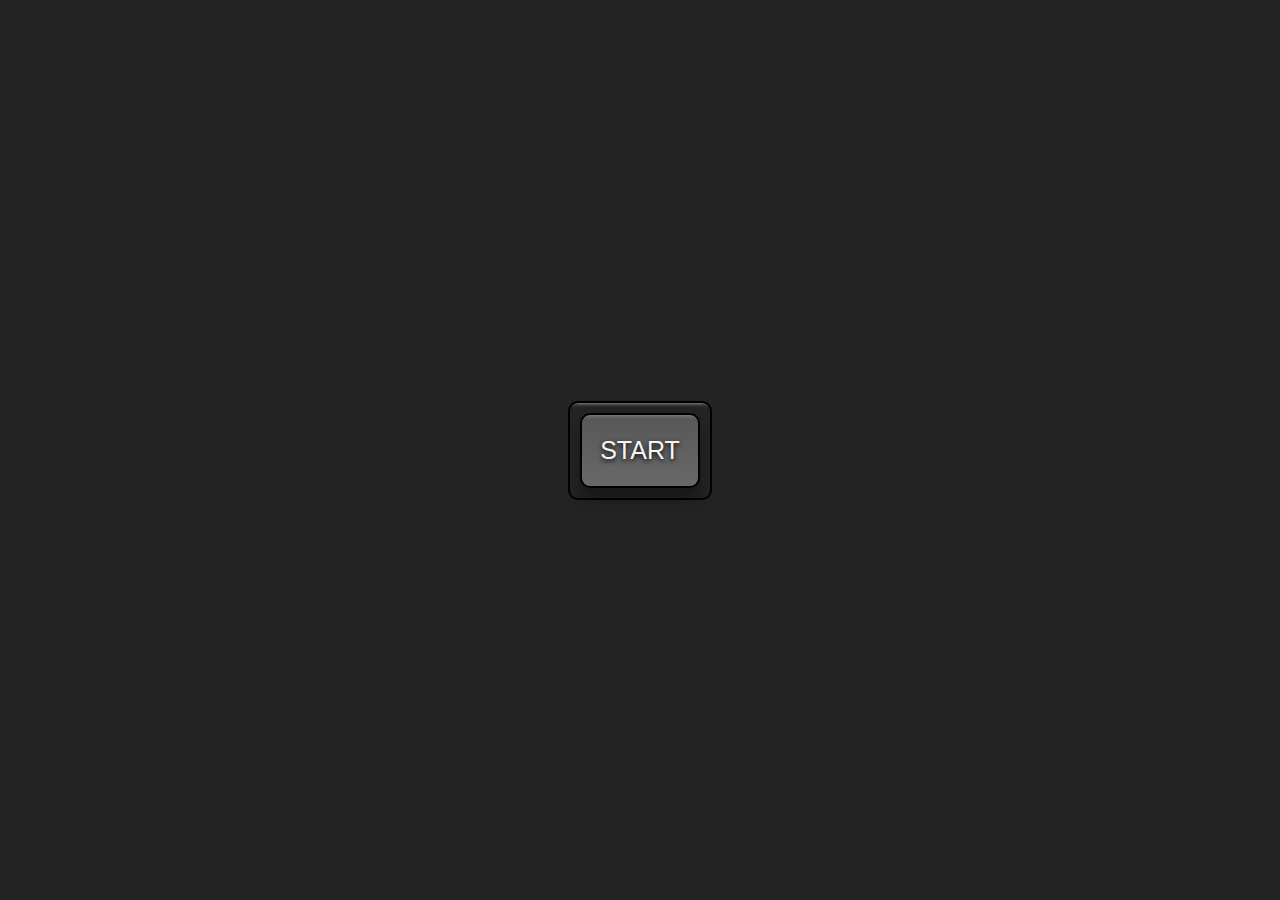
<file: index.html>
<!DOCTYPE html>
<html lang="en">

<head>
  <meta charset="UTF-8">
  <meta http-equiv="X-UA-Compatible" content="IE=edge">
  <meta name="viewport" content="width=device-width, initial-scale=1.0">
  <link rel="icon" type="image/png" href="https://www.google.com/s2/favicons?domain=zerotomastery.io">
  <link rel="stylesheet" href="style.css">
  <title>Picture in Picture App</title>
</head>

<body>
  <!-- Video -->
  <video id="video" controls height="360px" width="640px" hidden></video>
  <!-- Button -->
  <div class="button-container">
    <button id="button">START</button>
  </div>

  <!-- Script -->
  <script src="script.js"></script>
</body>

</html>
</file>
<file: style.css>
<<<<<<< HEAD
@import url('https://fonts.googleapis.com/css2?family=Anton&display=swap');

html {
  box-sizing: border-box;
}

body {
  margin: 0;
  height: 100vh;
  display: flex;
  justify-content: center;
  align-items: center;
  background: rgb(35, 35, 35);
}

.button-container {
  border: 2px solid black;
  padding: 10px;
  border-radius: 10px;
  box-shadow: inset 0 20px 4px -20px rgba(255, 255, 255, 0.7);
}

button {
  cursor: pointer;
  outline: none;
  width: 120px;
  height: 75px;
  font-family: Anton, sans-serif;
  font-size: 25px;
  color: whitesmoke;
  text-shadow: 0 2px 5px black;
  background: linear-gradient(to top, #696969, #575757);
  border: 2px solid black;
  border-radius: 10px;
  box-shadow: inset 0 20px 4px -20px rgba(255, 255, 255, 0.4), 0 12px 12px 0 rgba(0, 0, 0, 0.3);
}

button:hover {
  background: linear-gradient(to bottom, #696969, #575757);
}

button:active {
  transform: translateY(3px);
  box-shadow: inset 0 20px 4px -20px rgba(255, 255, 255, 0.4), 0 6px 6px 0 rgba(0, 0, 0, 0.3);
=======
html {
  box-sizing: border-box;
}

body {
  margin: 0;
  min-height: 100vh;
>>>>>>> a32a3d7f1b0db70bd0dff19a6bbb36d254e64db7
}
</file>
